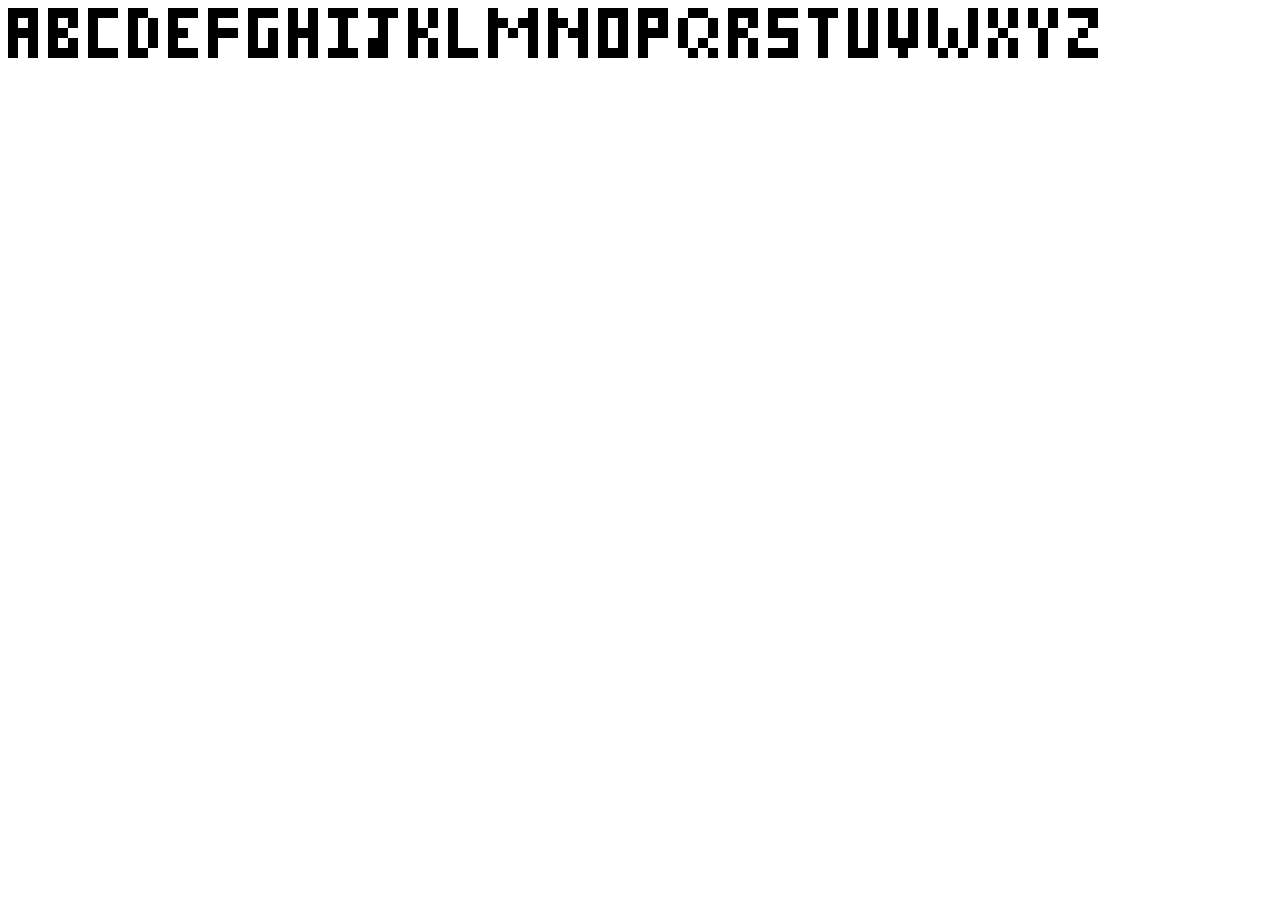
<file: image-makers/index.html>
<!DOCTYPE html>
<html lang="en">
    <head>
        <meta charset="UTF-8" />
        <meta name="viewport" content="width=device-width, initial-scale=1.0" />
        <title>Image Makers</title>
    </head>
    <body>
        <canvas id="canvas"><script src="./script.js"></script></canvas>
    </body>
</html>
</file>
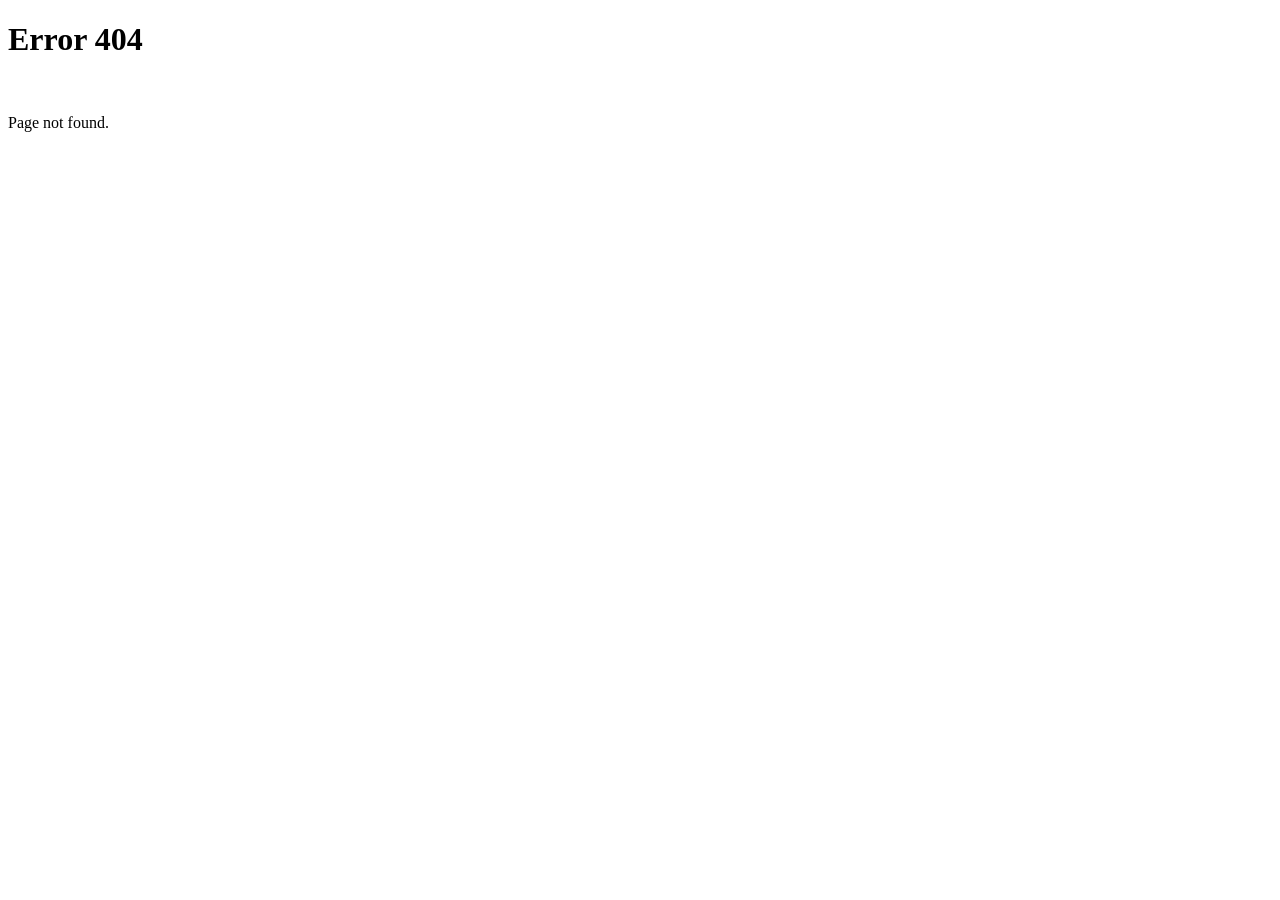
<file: web/404/index.html>
<!DOCTYPE html>
<html lang="en">
    <head>
        <meta charset="UTF-8" />
        <meta name="viewport" content="width=device-width, initial-scale=1.0" />
        <title>Page not found</title>
    </head>
    <body>
        <h1>Error 404</h1>
        <br />
        <p>Page not found.</p>
    </body>
</html>
</file>
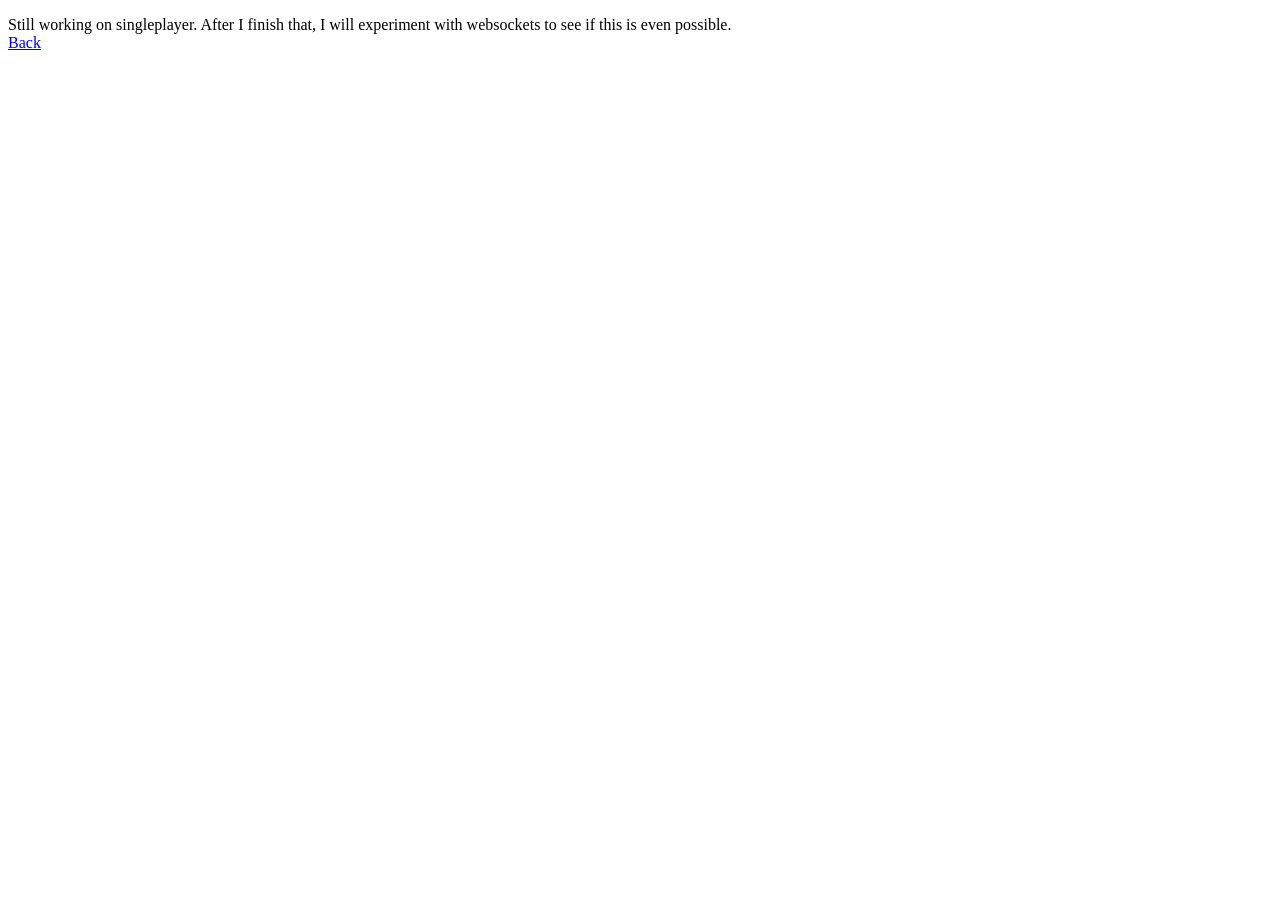
<file: web/multiplayer/coming-soon.html>
<!DOCTYPE html>
<html lang="en">
    <head>
        <meta charset="UTF-8" />
        <meta name="viewport" content="width=device-width, initial-scale=1.0" />

        <link rel="icon" href="/favicon.ico" />
        <title>Luminx</title>
        <meta name="description" content="Luminx Multiplayer [WIP, coming soon...]" />
    </head>
    <body>
        <p>
            Still working on singleplayer. After I finish that, I will experiment with websockets to see if this is even possible.<br />
            <a href="/">Back</a>
        </p>
    </body>
</html>
</file>
